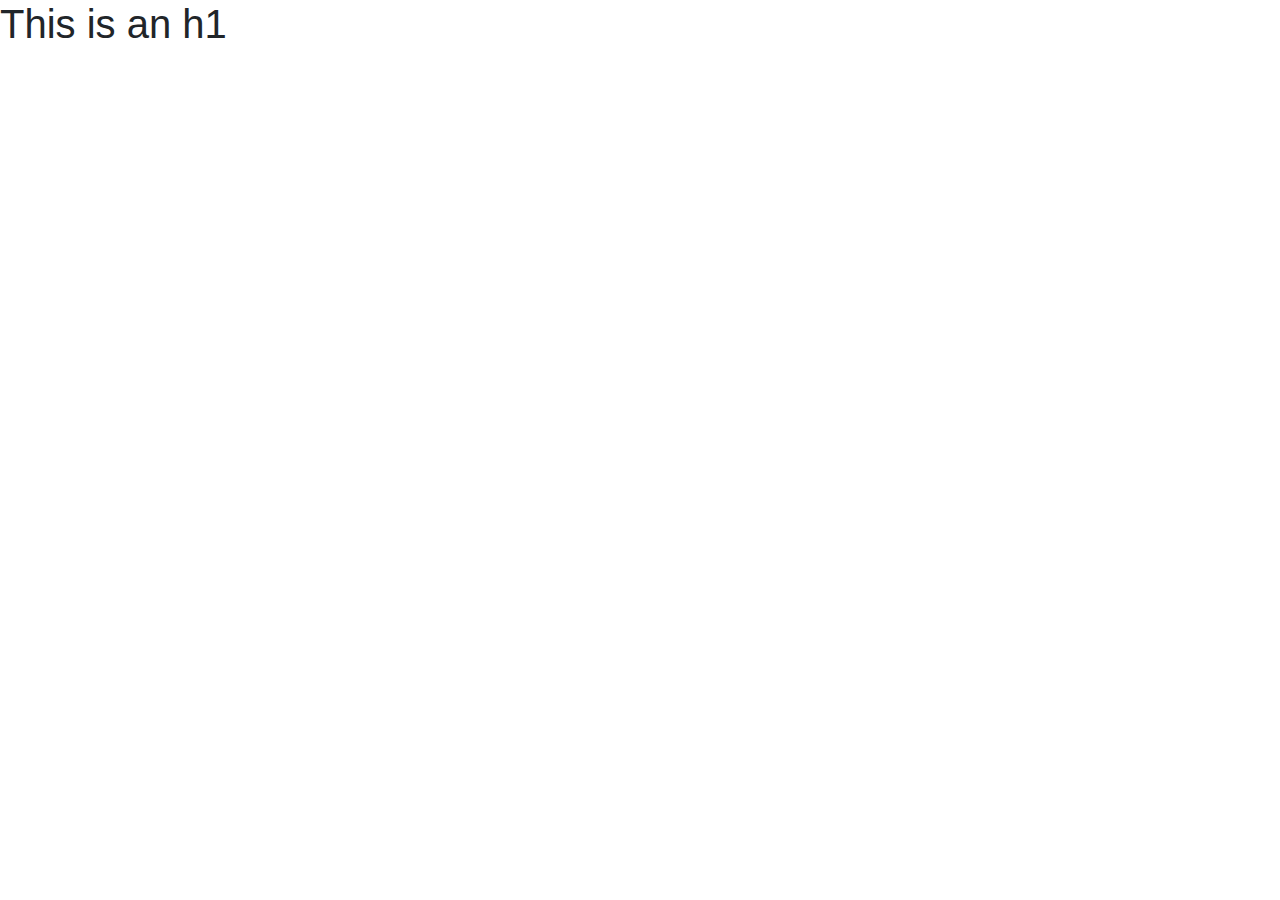
<file: UsingDownload/index.html>
<!DOCTYPE html>
<html lang="en">
  <head>
    <meta charset="UTF-8" />
    <meta name="viewport" content="width=device-width, initial-scale=1.0" />
    <link rel="stylesheet" href="bootstrap.css" />
    <title>Including Bootstrap</title>
  </head>
  <body>
    <h1>This is an h1</h1>

    <script src="jquery-3.5.1.js"></script>
    <script
      src="https://cdn.jsdelivr.net/npm/popper.js@1.16.1/dist/umd/popper.min.js"
      integrity="sha384-9/reFTGAW83EW2RDu2S0VKaIzap3H66lZH81PoYlFhbGU+6BZp6G7niu735Sk7lN"
      crossorigin="anonymous"
    ></script>
    <script src="bootstrap.js"></script>
  </body>
</html>
</file>
